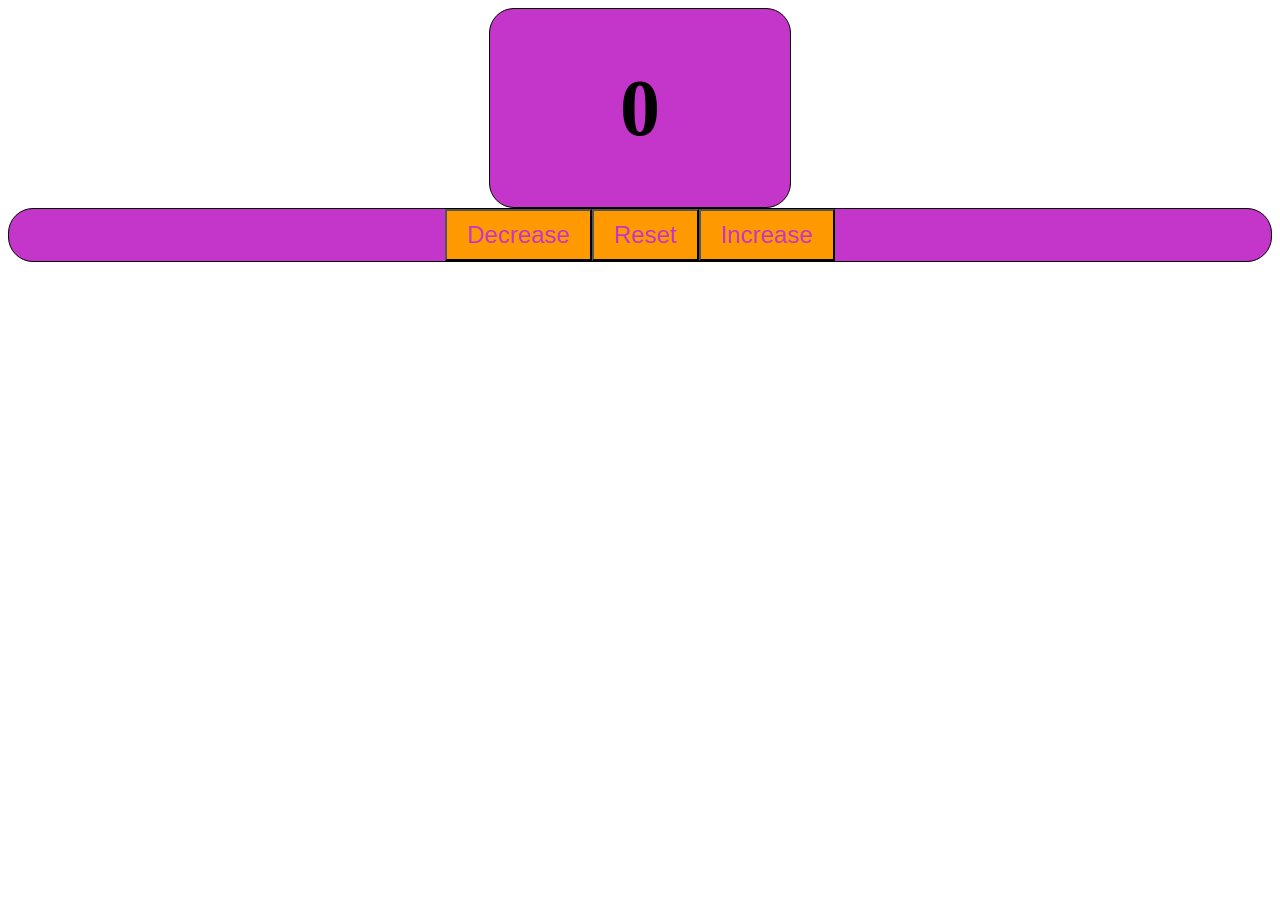
<file: counter.html>
<!doctype html>
<html lang="en">
    <head>
        <meta charset="UTF-8" />
        <meta name="viewport" content="width=device-width, initial-scale=1.0" />
        <title>Counter Program</title>
        <link rel="stylesheet" href="styles.css" />
        <script src="app.js" defer></script>
    </head>
    <body>
        <div id="counterContainer">
            <h1 id="count">1</h1>
        </div>
        <div id="button-container">
            <button id="decrease">Decrease</button>
            <button id="reset">Reset</button>
            <button id="increase">Increase</button>
        </div>
    </body>
</html>
</file>
<file: styles.css>
#counterContainer,#button-container {
    width: 300px;
    margin: auto;
    text-align: center;
    background-color: rgb(196, 54, 201);
    border-radius: 25px;
    border: 1px solid black;
    display: flex;
    align-items: center;
    justify-content: center;
}

#button-container {
    width: auto;
}

#count {
    font-size: 5em;
}

#button-container button{
    padding: 10px 20px;
    font-size: 1.5em;
    color: rgb(196, 54, 201);
    background-color: rgb(255, 153, 0);
}
#button-container button:hover{
    background-color: rgb(255, 176, 57);
}
</file>
